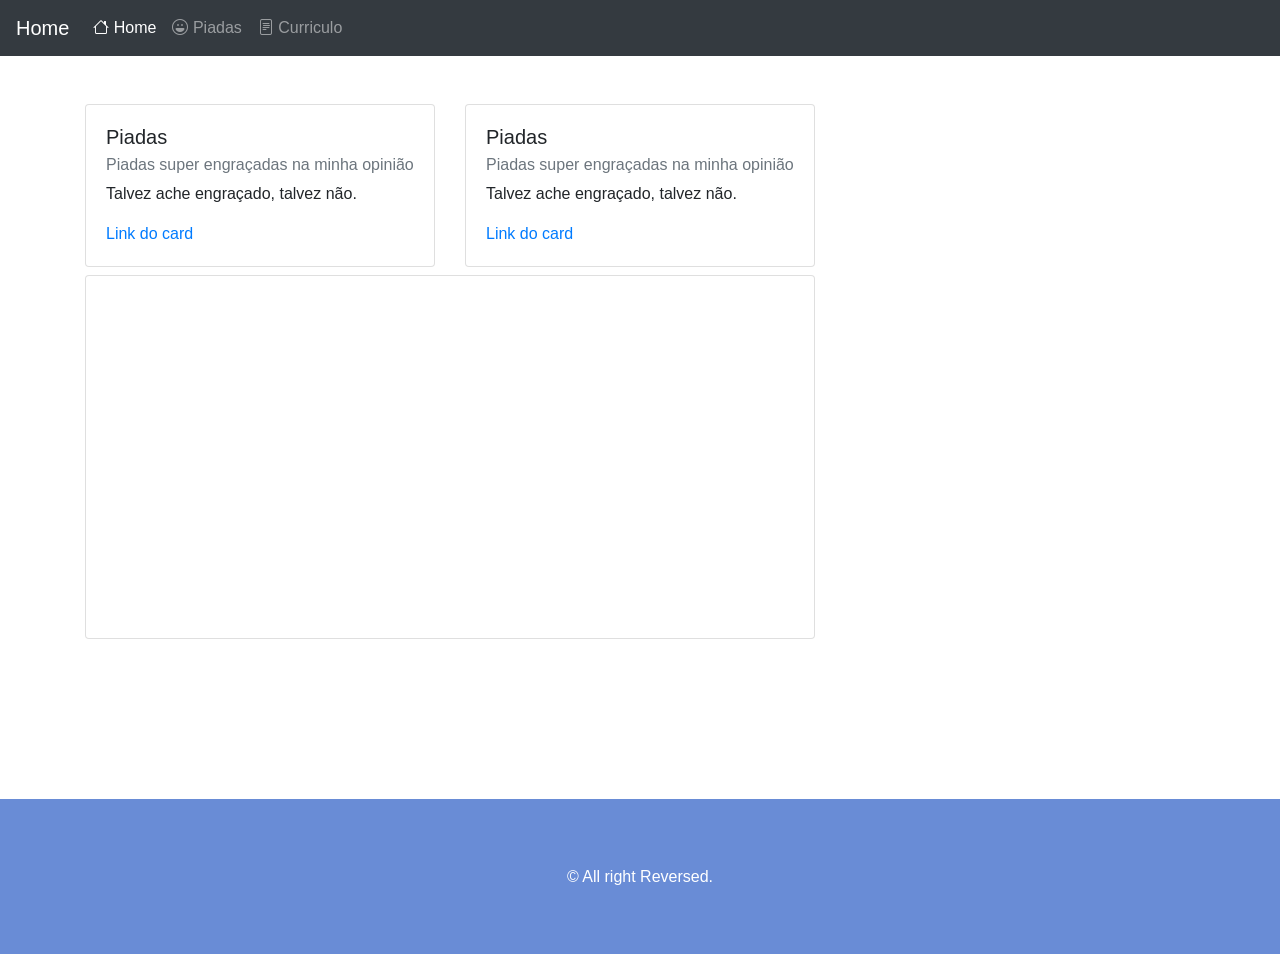
<file: index.html>
<!DOCTYPE html>
<html lang="pt-br">

<head>
    <title>Bootstrap - Aula</title>
    <meta charset="UTF-8">
    <meta name="viewport" content="width=device-width, initial-scale=1.0">
    <link rel="stylesheet" href="https://stackpath.bootstrapcdn.com/bootstrap/4.1.3/css/bootstrap.min.css"
        integrity="sha384-MCw98/SFnGE8fJT3GXwEOngsV7Zt27NXFoaoApmYm81iuXoPkFOJwJ8ERdknLPMO" crossorigin="anonymous">

    <link rel="stylesheet" href="https://cdn.jsdelivr.net/npm/bootstrap-icons@1.11.3/font/bootstrap-icons.min.css">
    <link href="css/style.css" rel="stylesheet" type="text/css" />
    <meta name="referrer" content="strict-origin-when-cross-origin">
</head>

<body>
    <nav class="navbar navbar-expand-lg navbar-dark bg-dark sticky-top">
        <a class="navbar-brand" href="index.html">Home</a>
        <button class="navbar-toggler" type="button" data-toggle="collapse" data-target="#navbarNav"
            aria-controls="navbarNav" aria-expanded="false" aria-label="Alterna navegação">
            <span class="navbar-toggler-icon"></span>
        </button>
        <div class="collapse navbar-collapse " id="navbarNav">
            <ul class="navbar-nav">
                <li class="nav-item active">
                    <a class="nav-link" href="index.html" title="Página inicial"><i class="bi bi-house"></i> Home</a>
                </li>
                <li class="nav-item">
                    <a class="nav-link" href="piadas.html" title="piadas haahah"><i class="bi bi-emoji-laughing"></i>
                        Piadas</a>
                </li>
                <li class="nav-item">
                    <a class="nav-link" href="curriculo.html" title="entre em contato"><i class="bi bi-file-text"></i> Curriculo</a>
                </li>
            </ul>
        </div>
    </nav>

    <div class="container mt-4">
        <div class="row mt-5">
            <div class="col-md-4 col-sm-12 mb-2">
                <div class="card">
                    <div class="card-body">
                        <h5 class="card-title">Piadas</h5>
                        <h6 class="card-subtitle mb-2 text-muted">Piadas super engraçadas na minha opinião</h6>
                        <p class="card-text">Talvez ache engraçado, talvez não.</p>
                        <a href="#" class="card-link">Link do card</a>
                    </div>
                </div>
            </div>
            <div class="col-md-4 col-sm-12 mb-2">
                <div class="card">
                    <div class="card-body">
                        <h5 class="card-title">Piadas</h5>
                        <h6 class="card-subtitle mb-2 text-muted">Piadas super engraçadas na minha opinião</h6>
                        <p class="card-text">Talvez ache engraçado, talvez não.</p>
                        <a href="#" class="card-link">Link do card</a>
                    </div>
                </div>
            </div>
        </div>

        <div class="row">
            <div class="col-md-8 col-sm-12 mb-3">
                <div class="card">
                    <div class="card-body">
                        <iframe width="100%" height="315"
                            src="https://www.youtube.com/embed/rJnNQBMAQv8?si=4t7P17_g7fdrrBMr"
                            title="YouTube piadas sem graça" frameborder="0"
                            allow="accelerometer; autoplay; clipboard-write; encrypted-media; gyroscope; picture-in-picture; web-share"
                            referrerpolicy="strict-origin-when-cross-origin" allowfullscreen>
                        </iframe>
                    </div>
                </div>
            </div>
        </div>
    </div>
    <br><br><br><br><br><br>
    <!-- Footer -->
    <section id="footer">
        <div class="container">
            <div class="row">
                <div class="col-sm-12 col-md-12 mt-2 mt-sm-2 text-center text-white">
                    <p class="h6">© All right Reversed.</p>
                </div>
            </div>
        </div>
    </section>

    <!-- Scripts -->
    <script src="https://ajax.googleapis.com/ajax/libs/jquery/3.7.1/jquery.min.js"></script>
    <script src="https://cdnjs.cloudflare.com/ajax/libs/popper.js/1.14.3/umd/popper.min.js"
        integrity="sha384-ZMP7rVo3mIykV+2+9J3UJ46jBk0WLaUAdn689aCwoqbBJiSnjAK/l8WvCWPIPm49"
        crossorigin="anonymous"></script>
    <script src="https://stackpath.bootstrapcdn.com/bootstrap/4.1.3/js/bootstrap.min.js"
        integrity="sha384-ChfqqxuZUCnJSK3+MXmPNIyE6ZbWh2IMqE241rYiqJxyMiZ6OW/JmZQ5stwEULTy"
        crossorigin="anonymous"></script>
    <script src="js/piadas.js"></script>

</body>

</html>
</file>
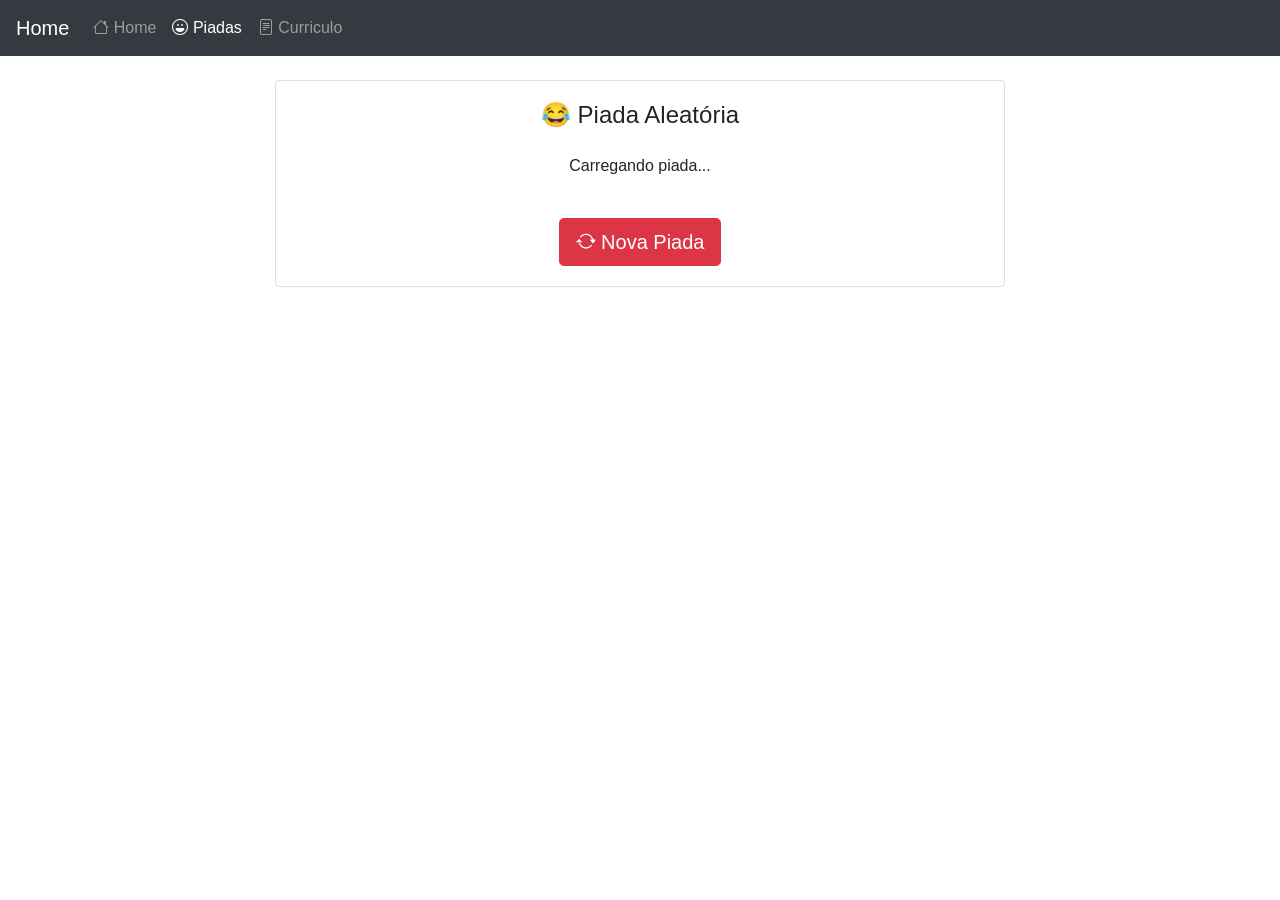
<file: piadas.html>
<!DOCTYPE html>
<html lang="pt-br">

<head>
    <title>Bootstrap - Aula</title>
    <meta charset="UTF-8">
    <meta name="viewport" content="width=device-width, initial-scale=1.0">
    <link rel="stylesheet" href="https://stackpath.bootstrapcdn.com/bootstrap/4.1.3/css/bootstrap.min.css"
        integrity="sha384-MCw98/SFnGE8fJT3GXwEOngsV7Zt27NXFoaoApmYm81iuXoPkFOJwJ8ERdknLPMO" crossorigin="anonymous">

    <link rel="stylesheet" href="https://cdn.jsdelivr.net/npm/bootstrap-icons@1.11.3/font/bootstrap-icons.min.css">
    <link href="css/style.css" rel="stylesheet" type="text/css" />
</head>

<body>
    <nav class="navbar navbar-expand-lg navbar-dark bg-dark sticky-top">
        <a class="navbar-brand" href="index.html">Home</a>
        <button class="navbar-toggler" type="button" data-toggle="collapse" data-target="#navbarNav"
            aria-controls="navbarNav" aria-expanded="false" aria-label="Alterna navegação">
            <span class="navbar-toggler-icon"></span>
        </button>
        <div class="collapse navbar-collapse" id="navbarNav">
            <ul class="navbar-nav">
                <li class="nav-item">
                    <a class="nav-link" href="index.html"><i class="bi bi-house"></i> Home</a>
                </li>
                <li class="nav-item active">
                    <a class="nav-link" href="piadas.html"><i class="bi bi-emoji-laughing"></i> Piadas</a>
                </li>
                <li class="nav-item">
                    <a class="nav-link" href="curriculo.html"><i class="bi bi-file-text"></i> Curriculo</a>
                </li>
            </ul>
        </div>
    </nav>

    <div class="container mt-4">
        <div class="row justify-content-center">
            <div class="col-md-8">

                <div class="card">
                    <div class="card-body text-center">
                        <h4 class="card-title">😂 Piada Aleatória</h4>
                        
                        <div id="loading" class="my-4">
                            <p>Carregando piada...</p>
                        </div>

                        <div id="joke-area" class="d-none">
                            <p id="setup" class="lead font-weight-bold"></p>
                            <p id="punchline" class="text-random h5"></p>
                        </div>

                        <button id="btn-nova-piadas" class="btn btn-danger btn-lg mt-3">
                            <i class="bi bi-arrow-repeat"></i> Nova Piada
                        </button>

                        
                    </div>
                </div>

            </div>
        </div>
    </div>


    <!-- Scripts -->
    <script src="https://ajax.googleapis.com/ajax/libs/jquery/3.7.1/jquery.min.js"></script>
    <script src="https://cdnjs.cloudflare.com/ajax/libs/popper.js/1.14.3/umd/popper.min.js" crossorigin="anonymous"></script>
    <script src="https://stackpath.bootstrapcdn.com/bootstrap/4.1.3/js/bootstrap.min.js" crossorigin="anonymous"></script>

    <script src="js/piadas.js"></script>
</body>
</html>
</file>
<file: css/style.css>
/* Footer */
@import url('https://maxcdn.bootstrapcdn.com/font-awesome/4.7.0/css/font-awesome.min.css');
section {
    padding: 60px 0;
}

section .section-title {
    text-align: center;
    color: #007b5e;
    margin-bottom: 50px;
    text-transform: uppercase;
}
#footer {
    background: #698cd6 !important;
}
#footer h5{
	padding-left: 10px;
    border-left: 3px solid #eeeeee;
    padding-bottom: 6px;
    margin-bottom: 20px;
    color:#ffffff;
}
#footer a {
    color: #ffffff;
    text-decoration: none !important;
    background-color: transparent;
    -webkit-text-decoration-skip: objects;
}
#footer ul.social li{
	padding: 3px 0;
}
#footer ul.social li a i {
    margin-right: 5px;
	font-size:25px;
	-webkit-transition: .5s all ease;
	-moz-transition: .5s all ease;
	transition: .5s all ease;
}
#footer ul.social li:hover a i {
	font-size:30px;
	margin-top:-10px;
}
#footer ul.social li a,
#footer ul.quick-links li a{
	color:#ffffff;
}
#footer ul.social li a:hover{
	color:#eeeeee;
}
#footer ul.quick-links li{
	padding: 3px 0;
	-webkit-transition: .5s all ease;
	-moz-transition: .5s all ease;
	transition: .5s all ease;
}
#footer ul.quick-links li:hover{
	padding: 3px 0;
	margin-left:5px;
	font-weight:700;
}
#footer ul.quick-links li a i{
	margin-right: 5px;
}
#footer ul.quick-links li:hover a i {
    font-weight: 700;
}

@media (max-width:767px){
	#footer h5 {
    padding-left: 0;
    border-left: transparent;
    padding-bottom: 0px;
    margin-bottom: 10px;
}
}
</file>
